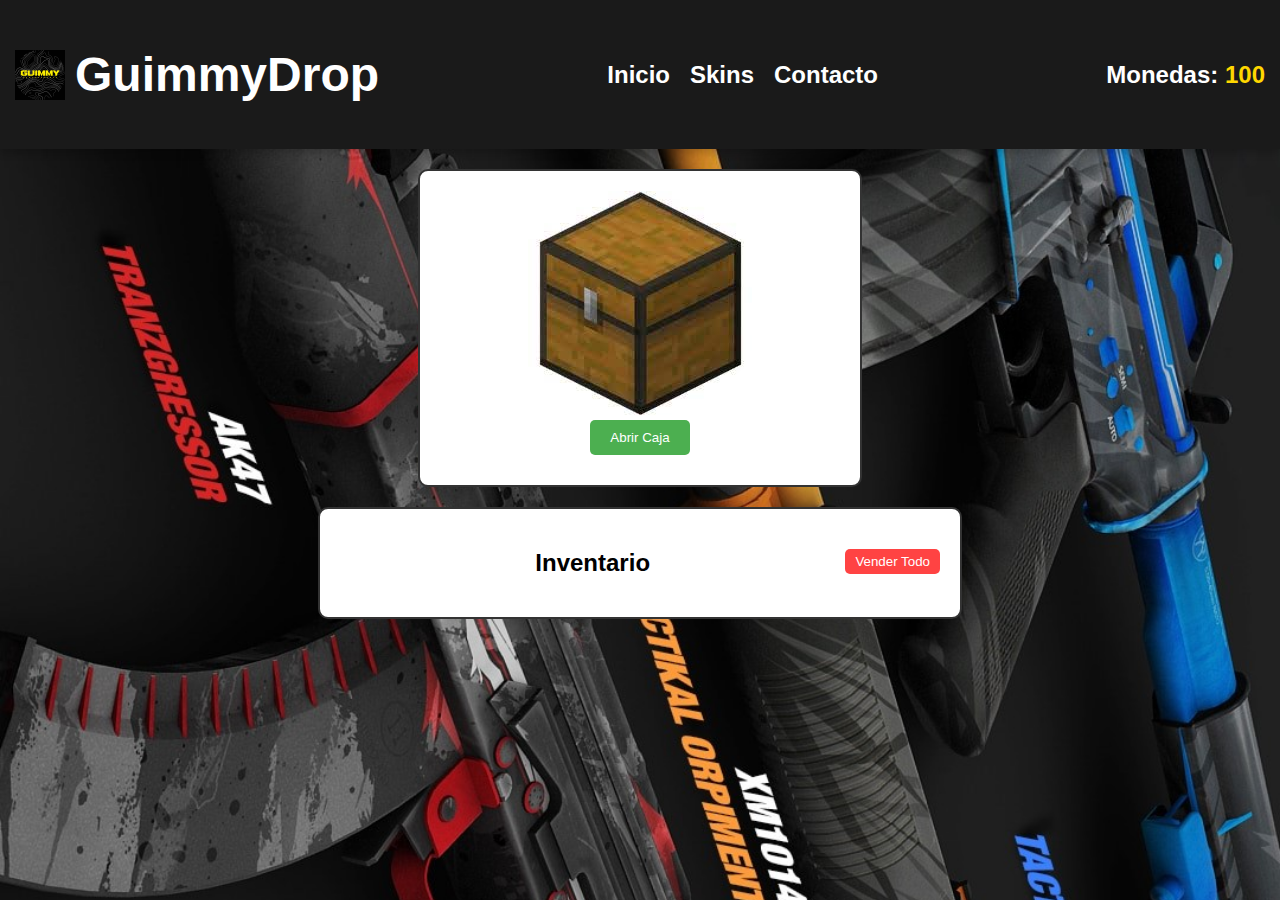
<file: guimmydrop.html>
<!DOCTYPE html>
<html lang="es">
<head>
    <meta charset="UTF-8">
    <meta name="viewport" content="width=device-width, initial-scale=1.0">
    <title>GuimmyDrop</title>
    <link rel="stylesheet" href="styles.css">
</head>
<body>
    
<header id="hud">
    <div id="logo">
        <img src="logo.jpg" alt="Logo GuimmyDrop">
        <h1>GuimmyDrop</h1>
    </div>
    <nav>
        <a href="#">Inicio</a></li>
        <a href="#">Skins</a></li>
        <a href="#">Contacto</a></li>
    </nav>
    <div>
        <p>Monedas: <span id="monedas">100</span></p>
    </div>
</header>



<div id="caja">
    <div id="cajaContenedor" class="closed">
        <img src="caja.jpg" alt="Caja" id="cajaImagen">
    </div>
    <button onclick="abrirCaja()">Abrir Caja</button>
    <div id="animacionCaja"></div>
</div>

<div id="inventario">
    <h2>Inventario
        <button onclick="venderTodo()" class="venderTodoBtn">Vender Todo</button>
    </h2>
    <ul id="listaSkins">
        <!-- Aquí se mostrarán las skins obtenidas -->
    </ul>
</div>

<script src="script.js"></script>
</body>
</html>
</file>
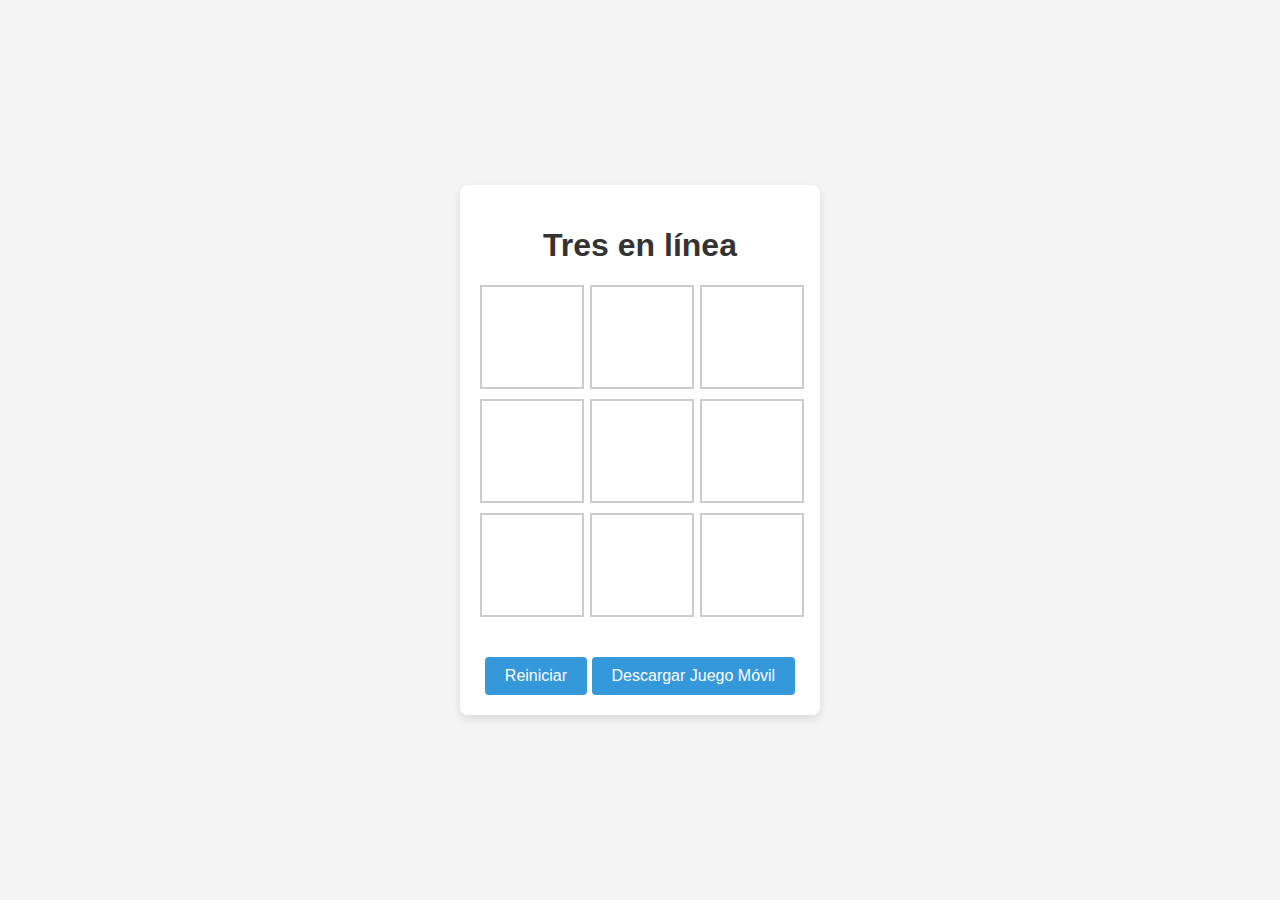
<file: GuimmyGames.html>
<!DOCTYPE html>
<html lang="es">
<head>
    <meta charset="UTF-8">
    <meta name="viewport" content="width=device-width, initial-scale=1.0">
    <style>
        body {
            font-family: 'Arial', sans-serif;
            display: flex;
            justify-content: center;
            align-items: center;
            height: 100vh;
            margin: 0;
            background-color: #f4f4f4;
        }

        .container {
            text-align: center;
            background-color: #fff;
            padding: 20px;
            border-radius: 8px;
            box-shadow: 0 4px 8px rgba(0, 0, 0, 0.1);
        }

        h1 {
            color: #333;
        }

        .board {
            display: grid;
            grid-template-columns: repeat(3, 100px);
            grid-gap: 10px;
            margin-top: 20px;
        }

        .cell {
            width: 100px;
            height: 100px;
            border: 2px solid #ccc;
            display: flex;
            align-items: center;
            justify-content: center;
            font-size: 36px;
            cursor: pointer;
            transition: background-color 0.3s ease;
        }

        .cell:hover {
            background-color: #f0f0f0;
        }

        .result {
            margin-top: 20px;
            font-size: 18px;
            font-weight: bold;
            color: #27ae60;
        }

        button {
            margin-top: 20px;
            padding: 10px 20px;
            font-size: 16px;
            cursor: pointer;
            background-color: #3498db;
            color: #fff;
            border: none;
            border-radius: 4px;
            transition: background-color 0.3s ease;
        }

        button:hover {
            background-color: #2980b9;
        }
    </style>
    <title>Guimmy Games</title>
</head>
<body>
    <div class="container">
        <h1>Tres en línea</h1>
        <div id="board" class="board">
            <div class="cell" onclick="handleCellClick(0)"></div>
            <div class="cell" onclick="handleCellClick(1)"></div>
            <div class="cell" onclick="handleCellClick(2)"></div>
            <div class="cell" onclick="handleCellClick(3)"></div>
            <div class="cell" onclick="handleCellClick(4)"></div>
            <div class="cell" onclick="handleCellClick(5)"></div>
            <div class="cell" onclick="handleCellClick(6)"></div>
            <div class="cell" onclick="handleCellClick(7)"></div>
            <div class="cell" onclick="handleCellClick(8)"></div>
        </div>
        <div id="result" class="result"></div>
        <button onclick="resetGame()">Reiniciar</button>
        <a href="GuimmyGames.apk" download="GuimmyGames.apk">
            <button>Descargar Juego Móvil</button>
        </a>
    </div>
    
    <script>
        let currentPlayer = 'X';
        let board = ['', '', '', '', '', '', '', '', ''];
        let gameActive = true;

        function handleCellClick(index) {
            if (gameActive && board[index] === '') {
                board[index] = currentPlayer;
                renderBoard();
                checkWinner();
                togglePlayer();
            }
        }

        function togglePlayer() {
            currentPlayer = currentPlayer === 'X' ? 'O' : 'X';
        }

        function checkWinner() {
            const winningCombinations = [
                [0, 1, 2], [3, 4, 5], [6, 7, 8],
                [0, 3, 6], [1, 4, 7], [2, 5, 8],
                [0, 4, 8], [2, 4, 6]
            ];

            for (const combination of winningCombinations) {
                const [a, b, c] = combination;
                if (board[a] && board[a] === board[b] && board[a] === board[c]) {
                    displayResult(`${currentPlayer} gana!`);
                    gameActive = false;
                    return;
                }
            }

            if (!board.includes('')) {
                displayResult('¡Es un empate!');
                gameActive = false;
                return;
            }
        }

        function renderBoard() {
            const cells = document.querySelectorAll('.cell');
            cells.forEach((cell, index) => {
                cell.textContent = board[index];
            });
        }

        function displayResult(message) {
            const resultElement = document.getElementById('result');
            resultElement.textContent = message;
        }

        function resetGame() {
            currentPlayer = 'X';
            board = ['', '', '', '', '', '', '', '', ''];
            gameActive = true;
            renderBoard();
            displayResult('');
        }
    </script>
</body>
</html>
</file>
<file: styles.css>
body {
    background-image: url('fondo.jpg');
    background-size: cover; /* Ajusta el tamaño para cubrir todo el fondo */
    background-position: center; /* Centra la imagen en el fondo */
    background-repeat: no-repeat; /* Evita que la imagen de fondo se repita */
    font-family: 'Arial', sans-serif;
    margin: 0;
    padding: 0;
}


header {
    background-color: #1a1a1a;
    color: #fff;
    padding: 15px;
    box-shadow: 0 4px 8px rgba(0, 0, 0, 0.2);
    display: flex;
    justify-content: space-between;
    align-items: center;
}

#logo {
    display: flex;
    align-items: center;
}

#logo img {
    max-width: 50px;
    margin-right: 10px;
}

nav {
    display: flex;
    gap: 20px;
}

nav a {
    color: #fff;
    text-decoration: none;
}

#caja, #inventario {
    background-color: #fff;
    border: 2px solid #333;
    border-radius: 10px;
    padding: 20px;
    margin: 20px auto;
    text-align: center;
    max-width: 400px;
}

button {
    cursor: pointer;
}

#caja button, .venderTodoBtn {
    background-color: #4CAF50;
    color: #fff;
    padding: 10px 20px;
    border: none;
    border-radius: 5px;
}

#animacionCaja {
    font-size: 18px;
    color: #333;
    margin-top: 10px;
}

#inventario {
    max-width: 600px;
}

#listaSkins li {
    margin-bottom: 20px;
    padding: 20px;
    background-color: #eee;
    border-radius: 10px;
    display: flex;
    justify-content: space-between;
    align-items: center;
}

#listaSkins img {
    max-width: 50px;
    border-radius: 5px;
    margin-right: 10px;
}

#cajaContenedor.shake {
    animation: shake 0.5s ease-in-out infinite;
}

@keyframes shake {
    0%, 100% {
        transform: translateX(0);
    }
    25%, 75% {
        transform: translateX(-5px);
    }
    50% {
        transform: translateX(5px);
    }
}

#cajaContenedor img.closed {
    transition: opacity 0.5s;
}

.venderTodoBtn {
    background-color: rgb(255, 67, 67);
    color: #fff;
    padding: 5px 10px;
    border: none;
    border-radius: 5px;
    cursor: pointer;
    float: right;
}

#hud {
    background-color: #1a1a1a;
    color: #fff;
    padding: 15px;
    box-shadow: 0 4px 8px rgba(0, 0, 0, 0.2);
    font-weight: bold;
    font-size: 24px;
}

#monedas {
    color: #ffd700;
}

.hero {
    background-image: url('fondo.jpg'); /* Reemplaza con la ruta correcta de tu imagen */
    background-size: cover;
    background-position: center;
    height: 100vh;
    display: flex;
    flex-direction: column;
    justify-content: center;
    align-items: center;
}
</file>
